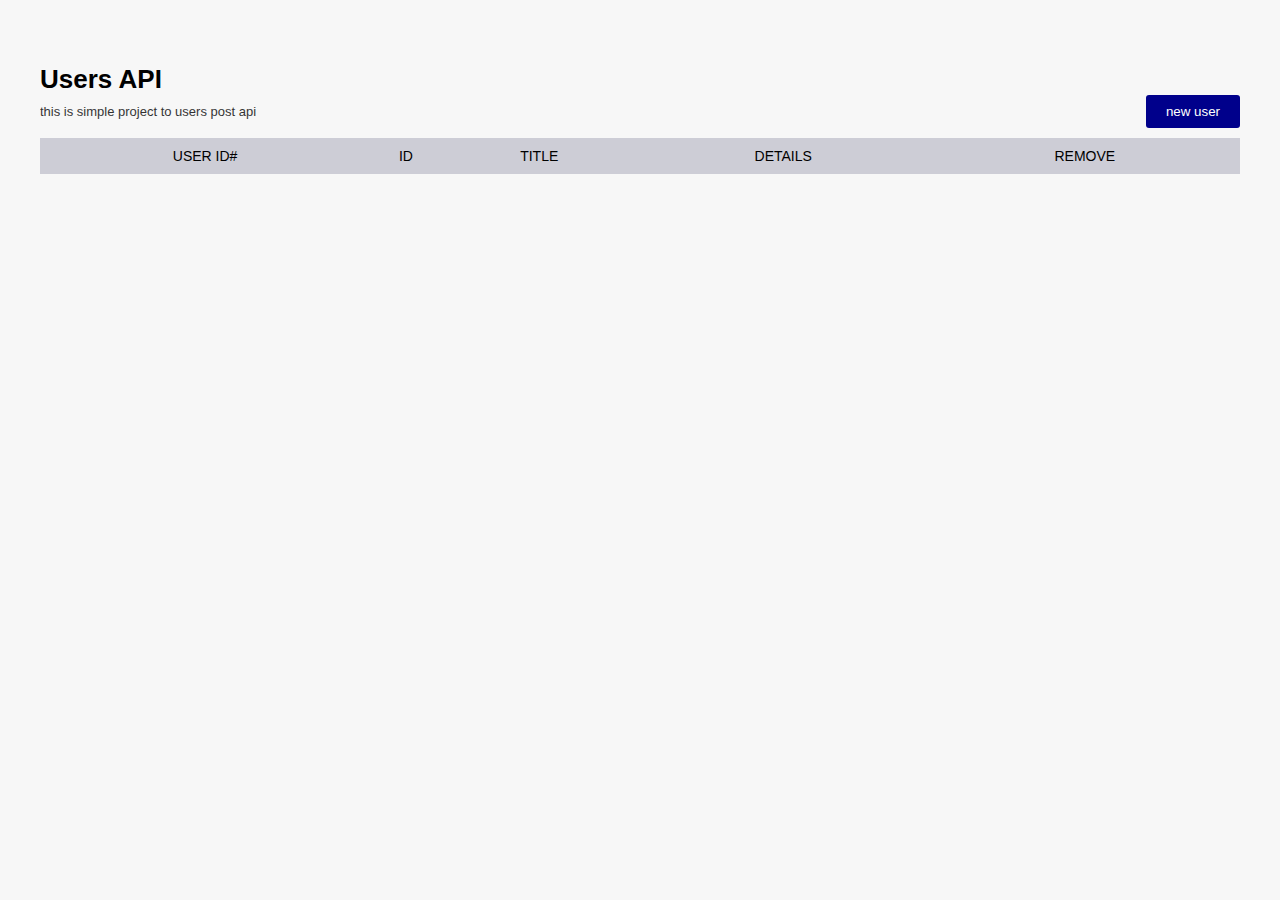
<file: index.html>
<!DOCTYPE html>
<html lang="en">
<head>
    <meta charset="UTF-8">
    <meta name="viewport" content="width=device-width, initial-scale=1.0">
    <meta http-equiv="X-UA-Compatible" content="ie=edge">
    <link rel="stylesheet" href="style2.css">
    <link rel="stylesheet" href="style.css">
    <title>Table Users</title>
</head>
<body>


               <section class="header">
                   <h3>Users API</h3>
                   <div>
                       <p>this is simple project to users post api</p>
                        <button class="btn" id="newUser">new user</button>
                   </div>
               </section>
              
               <section class="users">
                        <form>
                            <table id="table-post">
                                <tr>
                                    <th>User ID#</th>
                                    <th>id</th>
                                    <th>title</th>
                                    <th>details</th>
                                    <th>Remove</th>
                                </tr>
                            </table>
                        </form>
               </section>
               
               <div class="pop-up d-none" id="insertUser">
                    <div id="addUser">
                      <h4>New User</h4>
                        <div class="newUser">
                            <label>UserID</label>
                            <input type="number" placeholder="number only" id="userID">
                            <label>title</label>
                            <input type="text" placeholder="add title" id="title">
                            <label>body</label>
                            <input type="text" placeholder="add body" id="body">
                        </div>
                        <div class="btns">
                            <button class="btn" id="save">save</button>
                            <button class="btn" id="close">close</button>
                        </div>
                    </div>
               </div>

 

    <script src="app.js"></script>
</body>
</html>
</file>
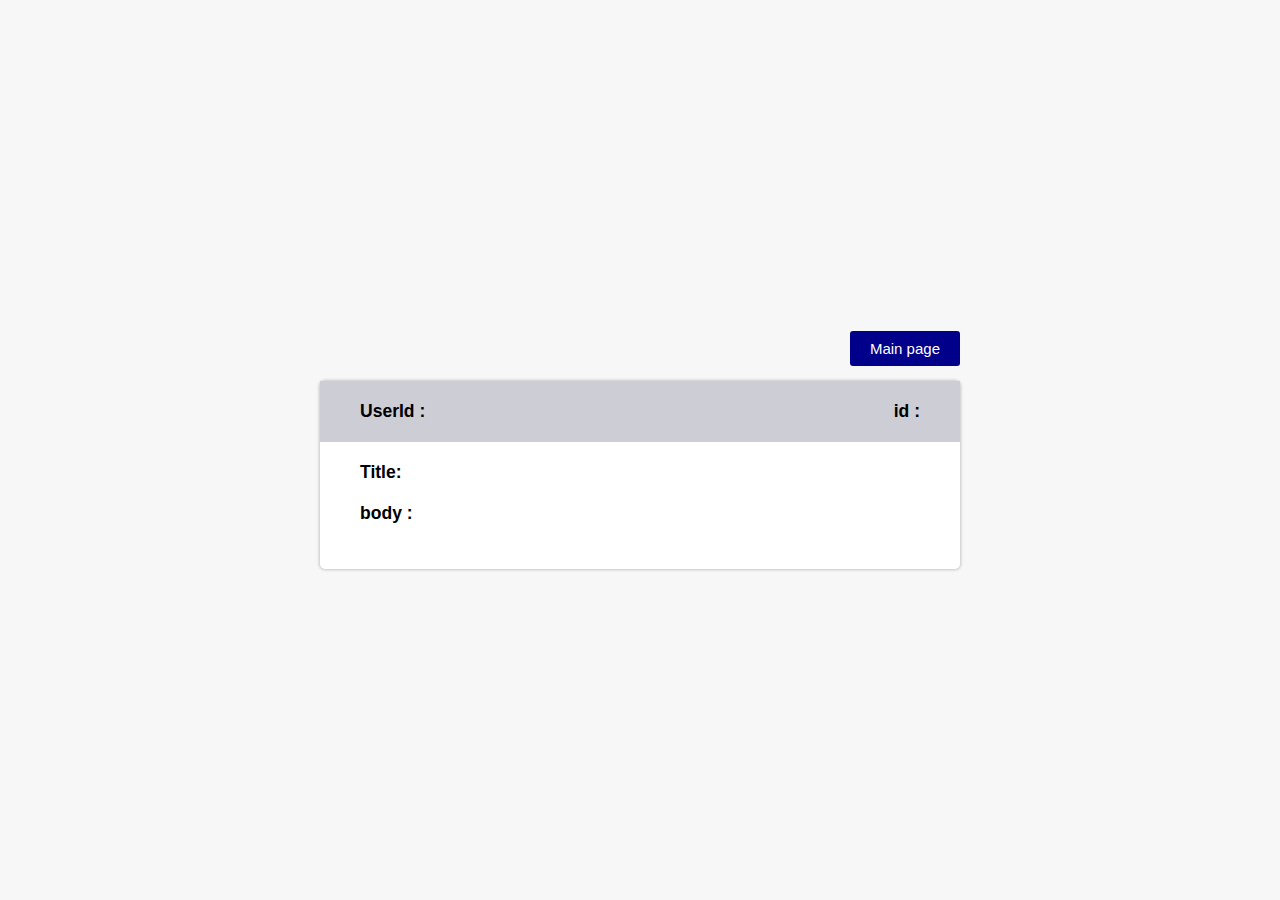
<file: resultUser.html>
<!DOCTYPE html>
<html lang="en">
<head>
    <meta charset="UTF-8">
    <meta name="viewport" content="width=device-width, initial-scale=1.0">
    <meta http-equiv="X-UA-Compatible" content="ie=edge">
    <link rel="stylesheet" href="style2.css">
    <title>User</title>
</head>
<body>
    
    <div class="content-user">
        <button class="btn" id="main-page">Main page</button>
        <div class="box">
            <div class="id">
                <h3> UserId : <span id="post"></span></h3>
                <h3> id : <span id="UserID"></span></h3>
            </div>
            <div class="result">
                <h3 class="address">Title:</h3>
                <p id="title"></p>
                <h3 class=address>body :</h3>
                <p id="body"></p>
            </div>
       </div>
    </div>

    <script>
        
       let PostId = document.getElementById('post'),
            UserID = document.getElementById('UserID'),
           titleUser = document.getElementById('title'),
           bodyUser = document.getElementById('body');


           let post = JSON.parse(localStorage.getItem('post'))
            // this condition confirm for object is empty or not 
           if(post.hasOwnProperty('title')){
             // if post empty meaning , you click button show on the user new create :)
             getPost('post');
           }else{
             getPost('obj');

           }


           function getPost(nameLocalStorage ){
             
            let obj = JSON.parse(localStorage.getItem(nameLocalStorage));

              PostId.innerHTML = obj.userId ;
              UserID.innerHTML = obj.id;
              titleUser.innerHTML = obj.title ;
              bodyUser.innerHTML = obj.body ;
           }



           document.getElementById('main-page').addEventListener('click' , function (){
               // because click to add user return post empty and switch local to obj 
               localStorage.removeItem('post')
               location.href = 'index.html'
           })
    
    </script>
</body>
</html>
</file>
<file: style2.css>
*{
    font-family: sans-serif;
    margin: 0;
    padding: 0;
}

html , body{
    font-size: 10px ;
    background: #f7f7f7;
    position: relative;
}

.container{
    background: white ;
    width: 100%;
    padding: 0 1em;
    margin: 0 auto ;
}



.btn{
    border: none ;
    background:darkblue;
    color: white ;
    box-sizing: border-box;
    padding: 9px 20px  ;
    outline: none ;
    border-radius: 3px ;
    cursor: pointer;
    margin-left: 12px ;

}

.btn:active{
    transform: scale(.97);
}


.content-user{
    width: 100% ;
    height: 100vh;
    display: flex;
    justify-content: center ;
    align-items: center ; 
    flex-direction: column; 
}

.box{
    width: 50% ;
    font-size: 1.5em ;
    background: white ;
    border-radius: 5px ;
    box-shadow: 0 0 3px 1px rgba(0, 0, 0, .2);
}

.id{
    display: flex;
    justify-content: space-between;
    background-color: #cdcdd6;
    padding: 20px 40px;

}

.result{
    padding: 0 40px 40px ;
}


.address{
    margin-top: 20px ;
    margin-bottom: 5px ;
}

.content-user .btn{
    font-size: 1.5em ;
    align-self: flex-end;
    margin-right: 25% ;
    margin-bottom: 1em ;
}

#body , #title , #post , #UserID{
    opacity: .8;
}
</file>
<file: style.css>
.users{
    box-sizing: border-box;
    padding: 0 4em ;
    margin: 0 auto;
}




form{
    padding: 1em 0;
}


.header{
    box-sizing: border-box;
    padding: 0 4em ;
    margin-top: 5% ;
}

.header div{
    display: flex;
    justify-content: space-between  ;
    align-items: center ;
}

table{
    border-collapse: collapse;
    width: 100% ;
    text-align: center ;
    padding: 50px 0 ;
}
th{
    background-color: #cdcdd6;
    font-size: 14px ;   
    text-transform: uppercase;
    font-weight: 400 ;
}

.para{
    display: flex;
    justify-content: space-between;
    align-items: center;
}


h3{
    font-size: 2.6em  ;
}

p{
    font-size: 1.3em  ;
    opacity: .8;
}

th,td{
padding: 10px 0;
}

td { font-size: 13px ;}


tr:nth-child(even){
 background: white;
}

tr:nth-child(odd){
    background: #f5f5f5 ;
   }



tr button{
    cursor: pointer;
    background: none ;
    outline: none ;
    text-decoration: underline;
    color:  #6f2fe2;
    font-weight: bold ;
    border: none ;
}


.pop-up {
    width: 100% ;
    height: 100% ;
    position: fixed;
    background-color: rgba(0,0,0,.2);
    top: 0 ;
    left: 0 ;
    display: flex;
    justify-content: center ;
    align-items: center; 
}

#addUser{
    width: 40em ;
    background: white ;
    padding: 10em 4em ;
    font-size: 10px ;
    border-radius: 5px ;
    box-shadow: 0 0 3px 1px rgba(0, 0, 0, .2);
}

#addUser h4{
    font-size: 2.6em;
    padding-bottom: .2em ;
}

.newUser{
    display: flex;
    justify-content: space-between;
    flex-direction: column;
    font-size: 15px ;
    padding-bottom: 10px ;
}

.newUser label{
 opacity: .9;
 padding: .6em  0 ;
 font-size: 15px ;
}

.newUser input{
    padding: .6em ;
    margin-bottom: 10px ;
}

.newUser:placeholder-shown{
    padding: .5em ;
}


.btns{
    float: right;
}


.img{
    width: 17px ;
    height: 17px ;
    cursor: pointer;
}

.d-none{
    display: none ;
}
</file>
